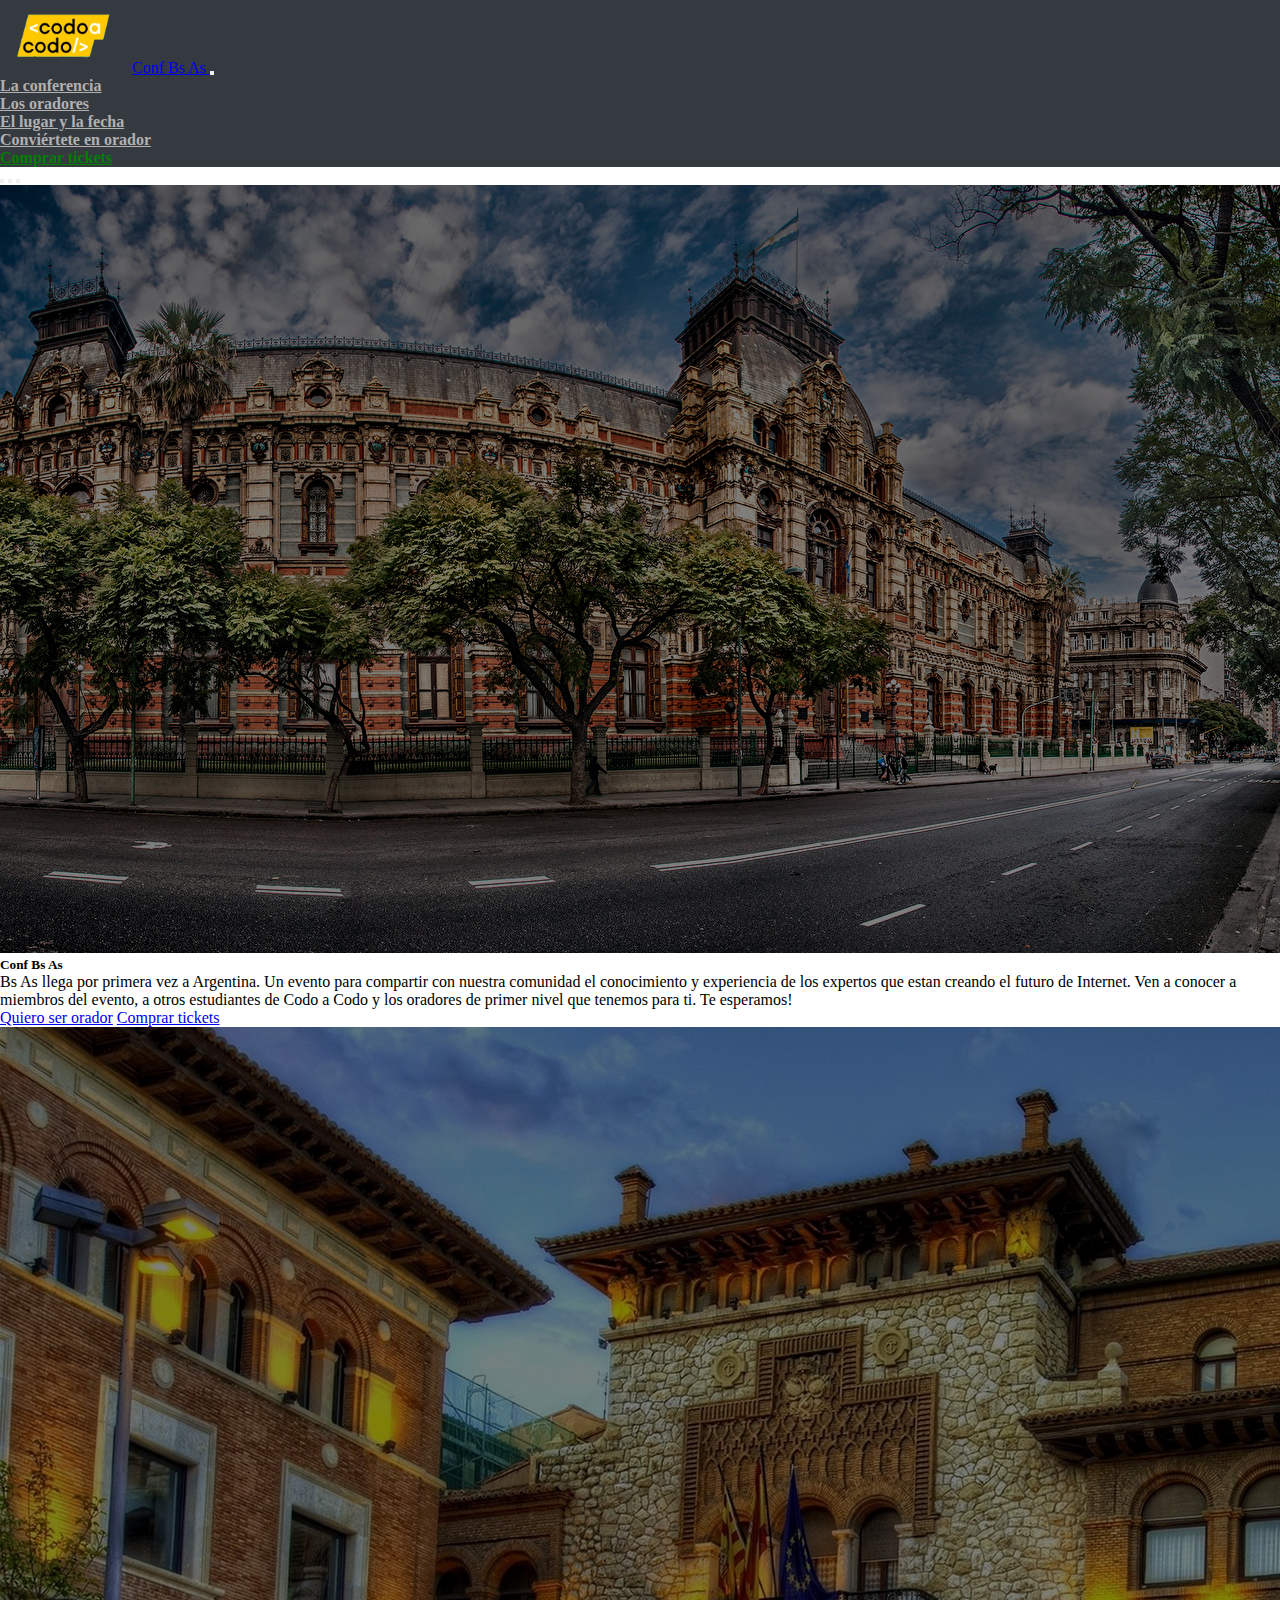
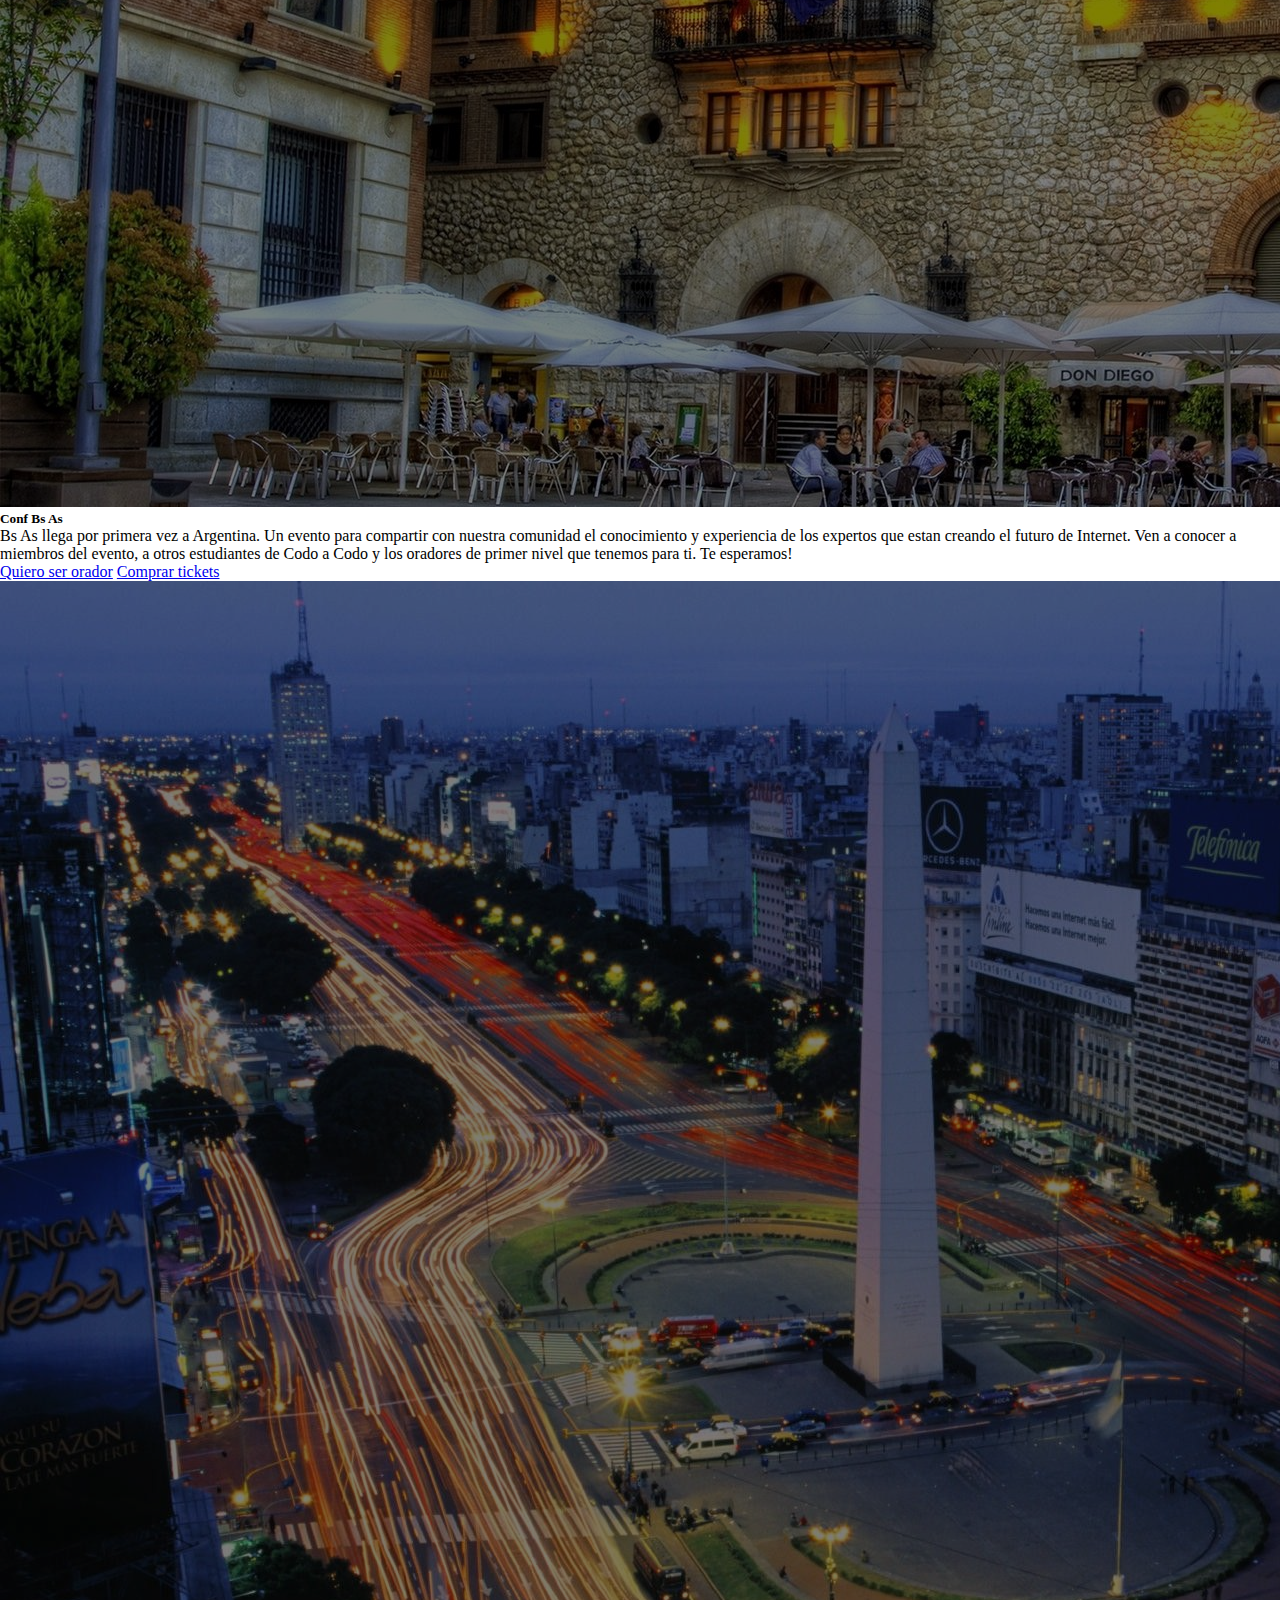
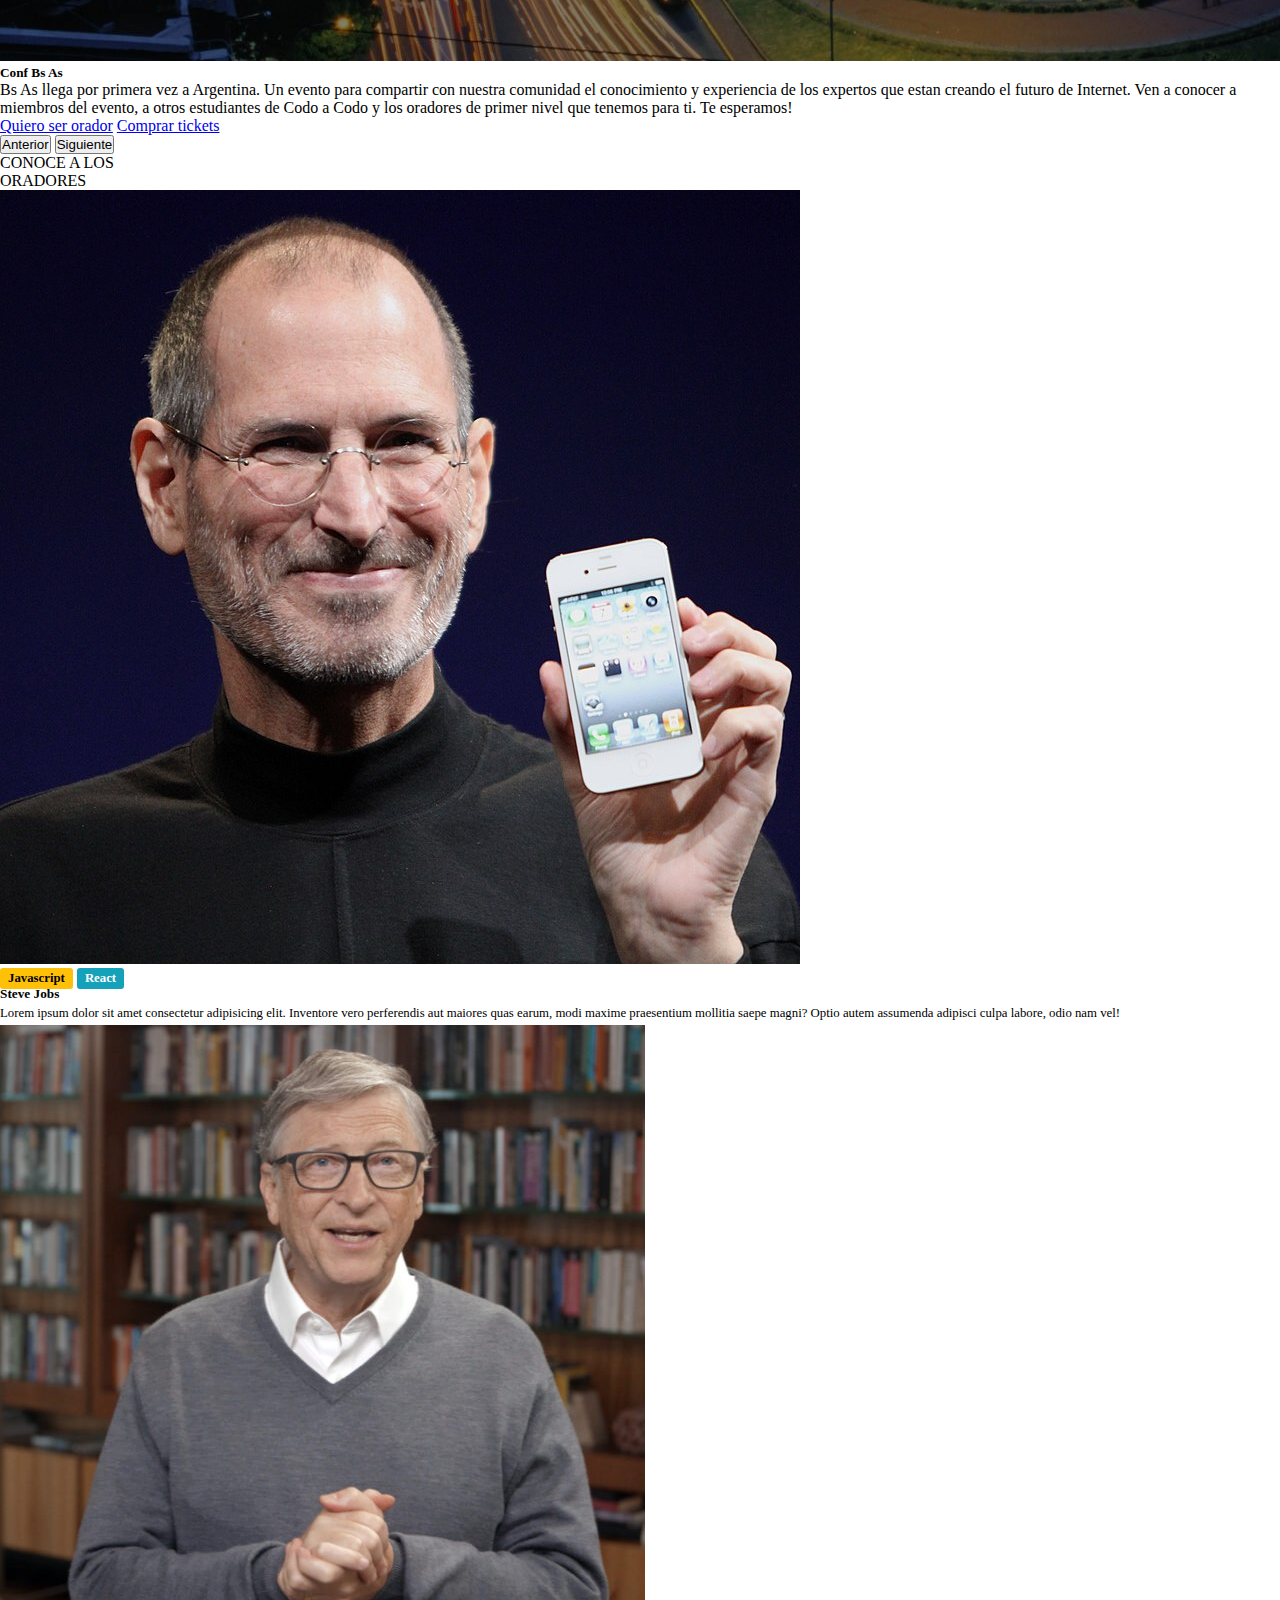
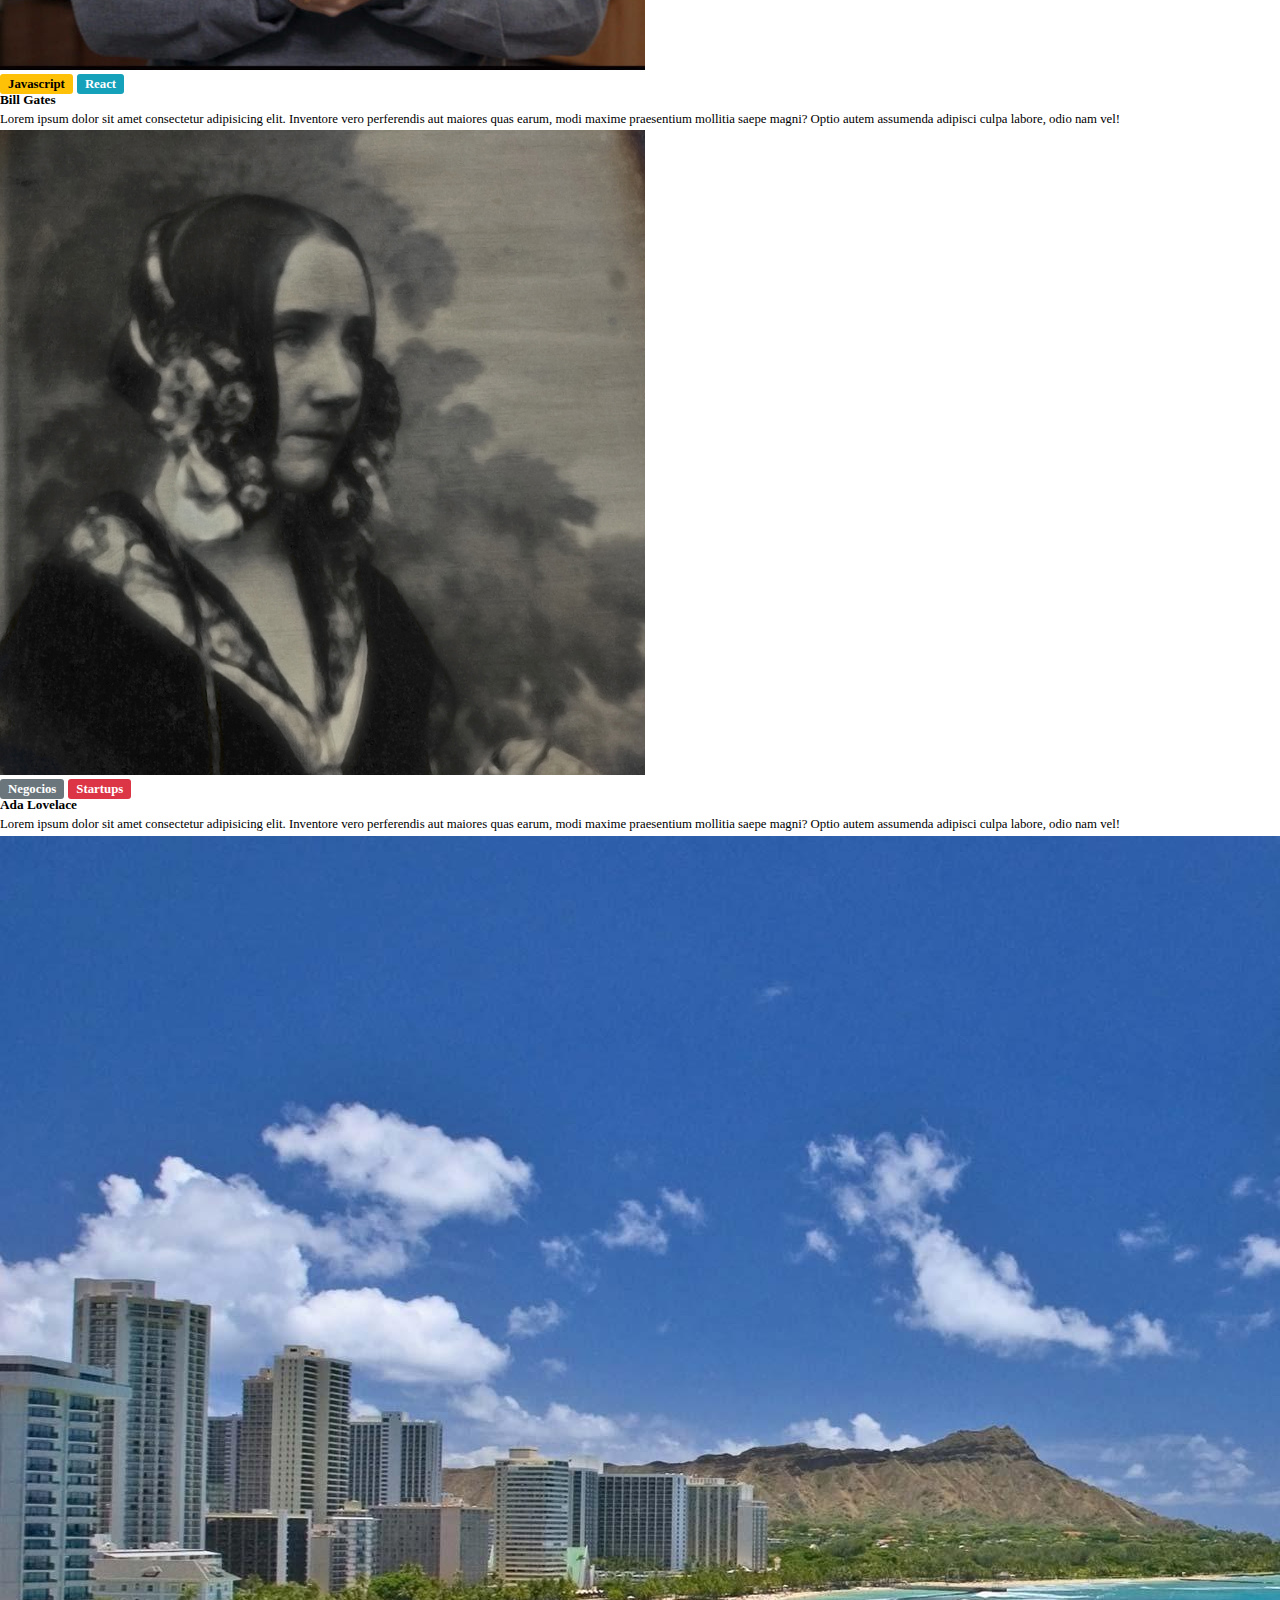
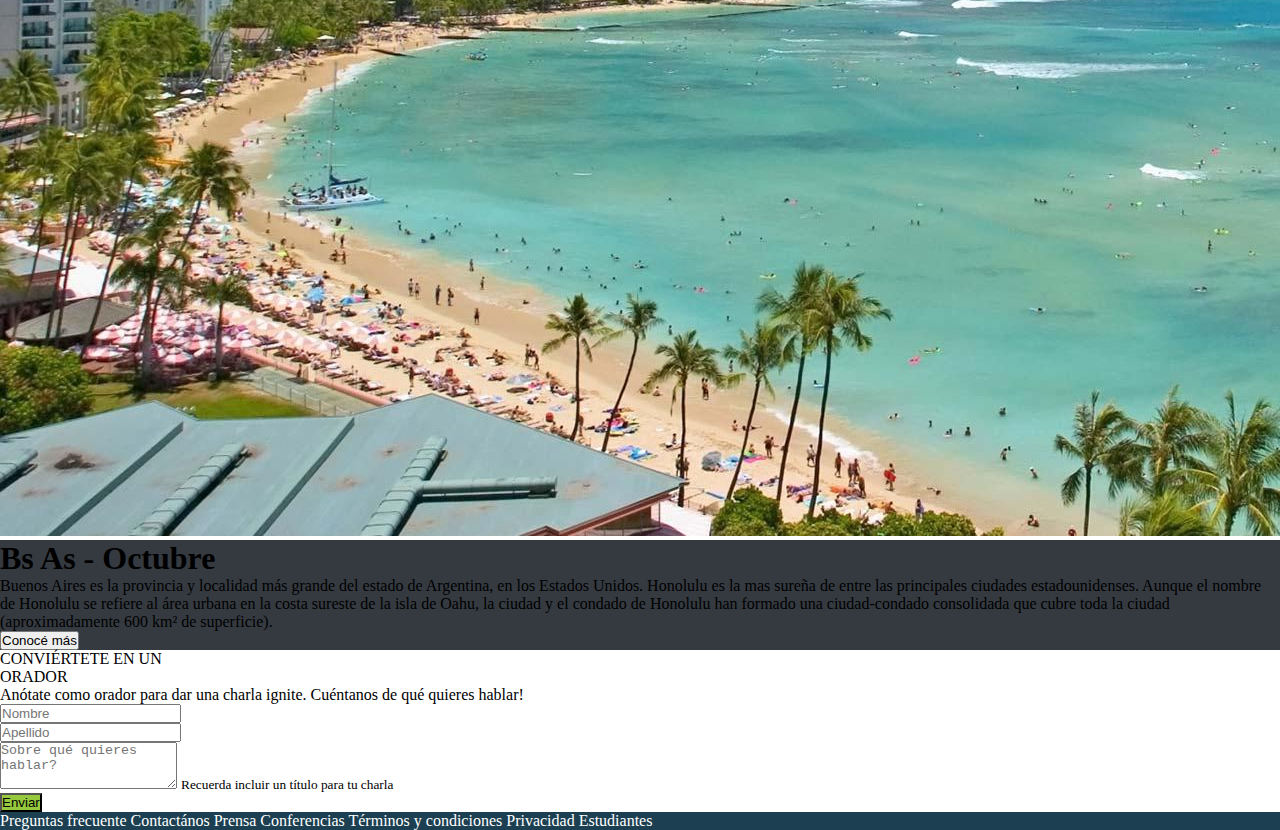
<file: index.html>
<!doctype html>
<html lang="en">

<head>
    <meta charset="utf-8">
    <meta name="viewport" content="width=device-width, initial-scale=1">
    <title>La conferencia</title>
    <link href="https://cdn.jsdelivr.net/npm/bootstrap@5.3.0-alpha3/dist/css/bootstrap.min.css" rel="stylesheet"
        integrity="sha384-KK94CHFLLe+nY2dmCWGMq91rCGa5gtU4mk92HdvYe+M/SXH301p5ILy+dN9+nJOZ" crossorigin="anonymous">
    <link rel="stylesheet" href="integrador.css">

</head>

<body>

    <!-- Encabezado -->

    <nav class="navbar navbar-expand-md navbar-light encabezado">
        <div class="container-fluid ">
            <img src="img/codologo.png" alt="Codo a codo" class="logo">
            <a class="navbar-brand text-white text-decoration-none fs-4 " href="#">
                Conf Bs As
            </a>


            <button class="navbar-toggler" type="button" data-bs-toggle="collapse" data-bs-target="#navbarText"
                aria-controls="navbarText" aria-expanded="false" aria-label="Toggle navigation" data-bs-theme="dark">
                <span class="navbar-toggler-icon"></span>
            </button>
            <div class="collapse navbar-collapse" id="navbarText">
                <ul class="navbar-nav ms-auto mb-2 mb-md-0 menu text-decoration-none justify-content-end fs-6">
                    <li class="nav-item">
                        <a class="nav-link" aria-current="page" href="#carouselExampleCaptions">La conferencia</a>
                    </li>
                    <li class="nav-item">
                        <a class="nav-link" href="#losoradores">Los oradores</a>
                    </li>
                    <li class="nav-item">
                        <a class="nav-link" href="#lugaryfecha">El lugar y la fecha</a>
                    </li>
                    <li class="nav-item">
                        <a class="nav-link" href="#conviertete">Conviértete en orador</a>
                    </li>
                    <li class="nav-item">
                        <a class="nav-link" href="comprar.html" target="_blank" id="verde">Comprar tickets</a>
                    </li>
                </ul>

            </div>
        </div>
    </nav>



    <!-- La conferencia -->

    <div id="carouselExampleCaptions" class="carousel slide mb-4  " data-bs-ride="carousel">
        <div class="carousel-indicators">
            <button type="button" data-bs-target="#carouselExampleCaptions" data-bs-slide-to="0" class="active"
                aria-current="true" aria-label="Slide 1">
            </button>
            <button type="button" data-bs-target="#carouselExampleCaptions" data-bs-slide-to="1" aria-label="Slide 2">
            </button>
            <button type="button" data-bs-target="#carouselExampleCaptions" data-bs-slide-to="2" aria-label="Slide 3">
            </button>
        </div>

        <!-- Primera imagen -->
        <div class="carousel-inner ">
            <div class="carousel-item active">
                <img src="img/bsas.jpg" class="d-block w-100" alt="Buenos Aires">
                <div class="carousel-caption  d-block text-md-end text-center  mb-5">
                    <div class="row">
                        <div class="col-0 col-md-4 ">

                        </div>
                        <div class="col-12 col-md-8 pb-0  ">

                            <h5 class="fs-md-3 fs-5 ">Conf Bs As</h5>
                            <p class="fs-md-4 fs-6 ">Bs As llega por primera vez a Argentina. Un evento para compartir con nuestra comunidad
                                el
                                conocimiento y experiencia de los expertos que estan creando el futuro de Internet. Ven
                                a
                                conocer a miembros del evento, a otros estudiantes de Codo a Codo y los oradores de
                                primer nivel
                                que tenemos para ti. Te esperamos!
                            </p>
                            <div >
                                <a href="#conviertete" class="btn btn-outline-light fs-md-4 fs-6">Quiero ser orador</a>
                                <a href="comprar.html" target="_blank" class="btn btn-success fs-md-4 fs-6">Comprar tickets</a>
                            </div>
                        </div>
                    </div>
                </div>
            </div>

            <!-- Segunda imagen -->

            <div class="carousel-item">
                <img src="img/hawaii2.jpg" class="d-block w-100" alt="Buenos Aires">

                <div class="carousel-caption  d-block text-md-end text-center mb-5">
                    <div class="row">
                        <div class="col-0 col-md-4 ">

                        </div>
                        <div class="col-12 col-md-8 ">

                            <h5 class="fs-md-3 fs-5">Conf Bs As</h5>
                            <p class="fs-md-4 fs-6">Bs As llega por primera vez a Argentina. Un evento para compartir con nuestra comunidad
                                el
                                conocimiento y experiencia de los expertos que estan creando el futuro de Internet. Ven
                                a
                                conocer a miembros del evento, a otros estudiantes de Codo a Codo y los oradores de
                                primer
                                nivel
                                que tenemos para ti. Te esperamos!
                            </p>
                            <div>
                                <a href="#conviertete" class="btn btn-outline-light fs-md-4 fs-6">Quiero ser orador</a>
                                <a href="comprar.html" target="_blank" class="btn btn-success fs-md-4 fs-6">Comprar tickets</a>
                            </div>
                        </div>
                    </div>
                </div>
            </div>

            <!-- Tercera imagen -->

            <div class="carousel-item">
                <img src="img/hawaii3.jpg" class="d-block w-100" alt="Buenos Aires">
                <div class="carousel-caption d-block text-md-end text-center mb-5 ">
                    <div class="row">
                        <div class="col-0 col-md-4">

                        </div>
                        <div class="col-12 col-md-8 ">

                            <h5 class="fs-md-3 fs-5">Conf Bs As</h5>
                            <p class="fs-md-4 fs-6">Bs As llega por primera vez a Argentina. Un evento para compartir con nuestra comunidad
                                el
                                conocimiento y experiencia de los expertos que estan creando el futuro de Internet. Ven
                                a
                                conocer a miembros del evento, a otros estudiantes de Codo a Codo y los oradores de
                                primer
                                nivel
                                que tenemos para ti. Te esperamos!
                            </p>
                            <div>
                                <a href="#conviertete" class="btn btn-outline-light fs-md-4 fs-6">Quiero ser orador</a>
                                <a href="comprar.html" target="_blank" class="btn btn-success fs-md-4 fs-6">Comprar tickets</a>
                            </div>

                        </div>
                    </div>
                </div>
            </div>

        </div>


        <button class="carousel-control-prev" type="button" data-bs-target="#carouselExampleCaptions"
            data-bs-slide="prev">
            <span class="carousel-control-prev-icon" aria-hidden="true"></span>
            <span class="visually-hidden">Anterior</span>
        </button>
        <button class="carousel-control-next" type="button" data-bs-target="#carouselExampleCaptions"
            data-bs-slide="next">
            <span class="carousel-control-next-icon" aria-hidden="true"></span>
            <span class="visually-hidden">Siguiente</span>
        </button>

    </div>


    <!-- Oradores -->

    <div id="losoradores">
        <div class="fs-6 text-center">
            CONOCE A LOS
        </div>
        <div class="fs-2 text-center">
            ORADORES
        </div>

        <!-- Tarjetas -->

        <div class="row d-flex flex-column align-items-center flex-md-row justify-content-center mb-3">

            <!-- Steve Jobs -->

            <div class="col-md-3 col-6 mb-3">
                <div class="card mx-1 ">
                    <img src="img/stevejobs.jpg" class="card-img-top mb-2" alt="Steve Jobs">
                    <div class="card-body">
                        <div class="mb-1">
                            <a href="#" class="btn js">Javascript</a>
                            <a href="#" class="btn react">React</a>
                        </div>
                        <h5 class="card-title fs-4">Steve Jobs</h5>
                        <p class="card-text lorem">Lorem ipsum dolor sit amet consectetur adipisicing elit. Inventore
                            vero
                            perferendis
                            aut
                            maiores quas earum, modi maxime praesentium mollitia saepe magni? Optio autem assumenda
                            adipisci
                            culpa
                            labore, odio nam vel!
                        </p>
                    </div>
                </div>
            </div>


            <!-- Bill Gates -->

            <div class="col-md-3 col-6 mb-3">
                <div class="card mx-1 ">
                    <img src="img/bill.jpg" class="card-img-top mb-2" alt="Bill Gates">
                    <div class="card-body">
                        <div class="mb-1">
                            <a href="#" class="btn js">Javascript</a>
                            <a href="#" class="btn react">React</a>
                        </div>
                        <h5 class="card-title fs-4">Bill Gates</h5>
                        <p class="card-text lorem">Lorem ipsum dolor sit amet consectetur adipisicing elit. Inventore
                            vero
                            perferendis
                            aut
                            maiores quas earum, modi maxime praesentium mollitia saepe magni? Optio autem assumenda
                            adipisci
                            culpa
                            labore, odio nam vel!
                        </p>
                    </div>
                </div>
            </div>

            <!-- Ada Lovelace -->

            <div class="col-md-3 col-6 mb-3">
                <div class="card mx-1 ">
                    <img src="img/ada (1).jpeg" class="card-img-top mb-2" alt="Ada Lovelace">
                    <div class="card-body">
                        <div class="mb-1">
                            <a href="#" class="negocios">Negocios</a>
                            <a href="#" class="startups">Startups</a>
                        </div>
                        <h5 class="card-title fs-4">Ada Lovelace</h5>
                        <p class="card-text lorem">Lorem ipsum dolor sit amet consectetur adipisicing elit. Inventore
                            vero
                            perferendis
                            aut
                            maiores quas earum, modi maxime praesentium mollitia saepe magni? Optio autem assumenda
                            adipisci
                            culpa
                            labore, odio nam vel!
                        </p>
                    </div>
                </div>

            </div>

        </div>
    </div>

    <!-- El lugar y la fecha -->

    <div class="row mb-5 " id="lugaryfecha">
        <div class="col-md-6 p-0">
            <img src="img/honolulu.jpg" alt="Honolulu" class="img-fluid ">
        </div>
        <div class="col-md-6 text-white octubre  p-5 ">
            <h1 class="fs-4"> Bs As - Octubre </h1>
            <p class="fs-6"> Buenos Aires es la provincia y localidad más grande del estado de Argentina, en los Estados
                Unidos. Honolulu es la mas sureña de entre las principales ciudades estadounidenses. Aunque el nombre de
                Honolulu se refiere al área urbana en la costa sureste de la isla de Oahu, la ciudad y el condado de
                Honolulu han formado una ciudad-condado consolidada que cubre toda la ciudad (aproximadamente 600 km² de
                superficie).
            </p>
            <button type="button" class="btn btn-outline-light">Conocé más</button>
        </div>
    </div>



    <!-- Conviértete en orador -->
    <div class="text-center container" id="conviertete">
        <div class="fs-6">
            CONVIÉRTETE EN UN
        </div>
        <div class="fs-2">
            ORADOR
        </div>
        <div class="fs-5 mb-3">
            Anótate como orador para dar una charla ignite. Cuéntanos de qué quieres hablar!
        </div>
        <form action="#" method="get">
            <div class="row">
                <div class="col-md mb-3">
                    <input type="text" name="nombre" id="nombre" class="form-control" placeholder="Nombre" required>
                </div>
                <div class="col-md mb-3">

                    <input type="text" name="apellido" id="apellido" class="form-control" placeholder="Apellido"
                        required>
                </div>
            </div>
            <div class="row">
                <div class="col-md mb-3">

                    <textarea class="form-control fs-4" id="exampleFormControlTextarea1" rows="3"
                        aria-describedby="textareaHelp" placeholder="Sobre qué quieres hablar?"></textarea>
                    <small id="textareaHelp" class="form-text fs-6">Recuerda incluir un título para tu
                        charla</small>
                </div>
            </div>
            <div class="row">
                <div class="col-md mb-5">
                    <button type="submit" class="form-control text-white fs-4 enviar">Enviar</button>
                </div>
            </div>

        </form>
    </div>




    <!-- Pie de página -->


    <div class="pie d-flex flex-md-row flex-wrap justify-content-evenly fs-6 p-3 text-white">

        <a href="#">Preguntas frecuente</a>
        <a href="#">Contactános</a>
        <a href="#">Prensa</a>
        <a href="#">Conferencias</a>
        <a href="#">Términos y condiciones</a>
        <a href="#">Privacidad</a>
        <a href="#">Estudiantes</a>


    </div>

    
    <!-- js bootstrap -->
    <script src="https://cdn.jsdelivr.net/npm/bootstrap@5.3.0-alpha3/dist/js/bootstrap.bundle.min.js"
        integrity="sha384-ENjdO4Dr2bkBIFxQpeoTz1HIcje39Wm4jDKdf19U8gI4ddQ3GYNS7NTKfAdVQSZe"
        crossorigin="anonymous"></script>

    <!-- js propio -->
    <script src="integrador.js"></script>

</body>

</html>
</file>
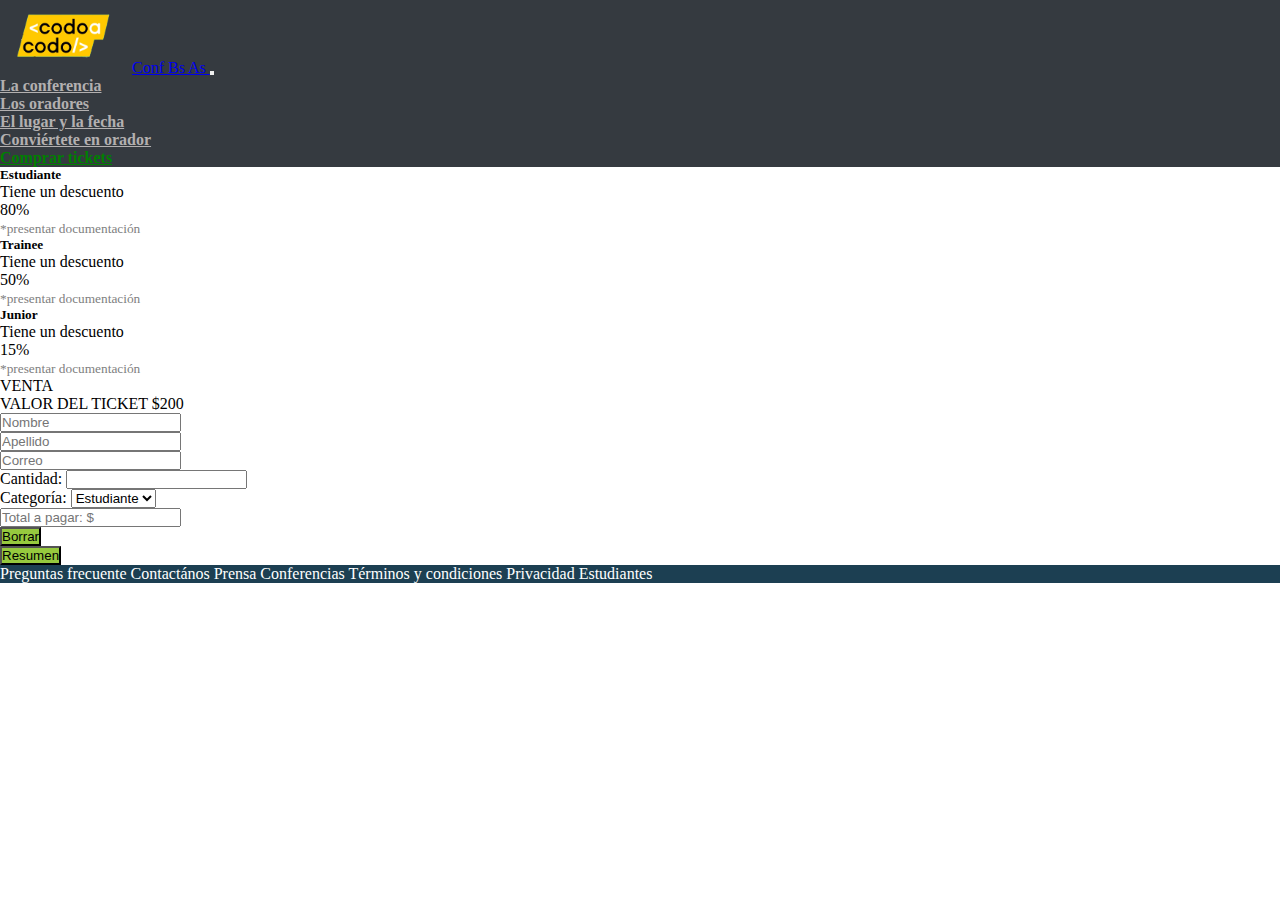
<file: comprar.html>
<!DOCTYPE html>
<html lang="en">

<head>
    <meta charset="UTF-8">
    <meta http-equiv="X-UA-Compatible" content="IE=edge">
    <meta name="viewport" content="width=device-width, initial-scale=1.0">
    <title>Comprar tickets</title>
    <link href="https://cdn.jsdelivr.net/npm/bootstrap@5.3.0-alpha3/dist/css/bootstrap.min.css" rel="stylesheet"
        integrity="sha384-KK94CHFLLe+nY2dmCWGMq91rCGa5gtU4mk92HdvYe+M/SXH301p5ILy+dN9+nJOZ" crossorigin="anonymous">
    <link rel="stylesheet" href="integrador.css">
</head>

<body>
    <!-- Encabezado -->

    <nav class="navbar navbar-expand-md navbar-light encabezado mb-4">
        <div class="container-fluid ">
            <img src="img/codologo.png" alt="Codo a codo" class="logo">
            <a class="navbar-brand text-white text-decoration-none fs-4 " href="#">
                Conf Bs As
            </a>


            <button class="navbar-toggler" type="button" data-bs-toggle="collapse" data-bs-target="#navbarText"
                aria-controls="navbarText" aria-expanded="false" aria-label="Toggle navigation" data-bs-theme="dark">
                <span class="navbar-toggler-icon"></span>
            </button>
            <div class="collapse navbar-collapse" id="navbarText">
                <ul class="navbar-nav ms-auto mb-2 mb-md-0 menu text-decoration-none justify-content-end fs-6">
                    <li class="nav-item">
                        <a class="nav-link" aria-current="page" href="index.html">La conferencia</a>
                    </li>
                    <li class="nav-item">
                        <a class="nav-link" href="index.html">Los oradores</a>
                    </li>
                    <li class="nav-item">
                        <a class="nav-link" href="index.html">El lugar y la fecha</a>
                    </li>
                    <li class="nav-item">
                        <a class="nav-link" href="index.html">Conviértete en orador</a>
                    </li>
                    <li class="nav-item">
                        <a class="nav-link" href="#tickets" id="verde">Comprar tickets</a>
                    </li>
                </ul>

            </div>
        </div>
    </nav>

    <!-- Tarjetas -->
    <div class="row d-flex flex-column align-items-center flex-md-row justify-content-center  ">
        <div class=" col-md-2 col-4 card border-info ms-1 me-1 mb-3 fs-6 ">
            <div class="card-body text-center pt-2 pb-2 ps-0 pe-0 ">
                <h5 class="card-title">Estudiante</h5>
                <p class="card-text">Tiene un descuento</p>
                <p class="fw-bold"> 80% </p>
                <small class="gris">*presentar documentación</small>
            </div>
        </div>
        <div class="col-md-2 col-4 card border-info ms-1 me-1 mb-3 fs-6">
            <div class="card-body text-center pt-2 pb-2 ps-0 pe-0">
                <h5 class="card-title">Trainee</h5>
                <p class="card-text">Tiene un descuento </p>
                <p class="fw-bold"> 50% </p>
                <small class="gris">*presentar documentación</small>
            </div>
        </div>
        <div class=" col-md-2 col-4 card border-warning ms-1 me-1 mb-3  fs-6">
            <div class="card-body text-center pt-2 pb-2 ps-0 pe-0">
                <h5 class="card-title">Junior</h5>
                <p class="card-text">Tiene un descuento</p>
                <p class="fw-bold"> 15% </p>
                <small class="gris">*presentar documentación</small>
            </div>
        </div>

    </div>

    <!-- Comprar tickets -->
    <div class="container p-3 my-3 mb-4 w-50" id="tickets">
        <div class="fs-6 text-center">
            VENTA
        </div>
        <div class="fs-2 text-center mb-3">
            VALOR DEL TICKET $200
        </div>
        <form action="#" method="get">
            <div class="row">
                <div class="col-md mb-4">
                    <input type="text" name="nombre" id="nombre" class="form-control" placeholder="Nombre" required>
                </div>
                <div class="col-md mb-4">

                    <input type="text" name="apellido" id="apellido" class="form-control" placeholder="Apellido"
                        required>
                </div>
            </div>
            <div class="row">
                <div class="col-md mb-4">
                    <input type="email" name="email" id="email" class="form-control" placeholder="Correo">
                </div>
            </div>

            <div class="row">

                <div class="col-md mb-4">
                    <label for="cantidadEntradas" class="form-label">Cantidad:</label>
                    <input type="number" class="form-control" id="cantidadEntradas" min="1" required>

                </div>

                <div class="col-md mb-4">
                    <label for="tipo">Categoría:</label>
                    <select class="form-select" name="tipo" id="descuento" required>
                        <option value="80">Estudiante</option>
                        <option value="50">Trainee </option>
                        <option value="15">Junior </option>
                    </select>
                </div>

            </div>
            <div class="row">
                <div class="col-md mb-4 ">

                    <input type="text" name="total" id="total" class="form-control p-3 bg-success  bg-opacity-25"
                        placeholder="Total a pagar: $">
                </div>
            </div>

            <div class="row ">


                <div class="col-md-6 mb-4">
                    <input type="reset" value="Borrar" class=" btn border form-control btntickets fs-5 text-white">
                </div>
                <div class="col-md-6 mb-4">
                    <input type="button" value="Resumen" onclick="precioFinal()"
                        class=" btn form-control fs-5  btntickets text-white">
                </div>


            </div>
        </form>

    </div>
    <!-- Pie de página -->


    <div class="pie d-flex flex-md-row flex-wrap justify-content-evenly fs-6 p-3 text-white">

        <a href="#">Preguntas frecuente</a>
        <a href="#">Contactános</a>
        <a href="#">Prensa</a>
        <a href="#">Conferencias</a>
        <a href="#">Términos y condiciones</a>
        <a href="#">Privacidad</a>
        <a href="#">Estudiantes</a>


    </div>

    <!-- js bootstrap -->
    <script src="https://cdn.jsdelivr.net/npm/bootstrap@5.3.0-alpha3/dist/js/bootstrap.bundle.min.js"
        integrity="sha384-ENjdO4Dr2bkBIFxQpeoTz1HIcje39Wm4jDKdf19U8gI4ddQ3GYNS7NTKfAdVQSZe" crossorigin="anonymous">
        </script>

    <script src="integrador.js">

    </script>
</body>

</html>
</file>
<file: integrador.css>
*{
    margin: 0;
    padding: 0;
    box-sizing: border-box;
}


/*Encabezado*/



.encabezado{
    background-color: rgb(53, 58, 64);
    
    
}

.logo{
    width: 10%;
}


.menu a{
    color: rgb(179, 176, 176);
   
    font-weight: 600;
}

.menu a:hover{
    color: white;
}

#verde{
    color: green;
}

/*La conferencia*/



.carousel-item img{
    filter: brightness(50%);
}




/*Tarjetas*/

.js{
    background-color: rgb(254, 193, 7);
    color: black;
    font-size: 0.8rem;
    padding: 0.2rem 0.5rem;
    border-radius: 3px;
    font-weight: bold;
    text-decoration: none;
}

.react{
    background-color: rgb(21, 161, 186);
    color: white;
    font-size: 0.8rem;
    padding: 0.2rem 0.5rem;
    border-radius: 3px;
    font-weight: bold;
    text-decoration: none;
}

.negocios{
    background-color: rgb(107, 118, 124);
    color: white;
    font-size: 0.8rem;
    padding: 0.2rem 0.5rem;
    border-radius: 3px;
    font-weight: bold;
    text-decoration: none;

}

.startups{
    background-color: rgb(220, 53, 70);
    color: white;
    font-size: 0.8rem;
    padding: 0.2rem 0.5rem;
    border-radius: 3px;
    font-weight: bold;
    text-decoration: none;
}

.lorem{
    text-align: justify;
    width: 100%;
    font-size: 0.8rem;
    line-height: 1.4rem;
}

/* Octubre */

.octubre{
    background-color: rgb(53, 58, 64);
   
}




/* Conviertete en orador */
.enviar{
    background-color: rgb(150, 201, 62);
}


/* Pie de pagina */

.pie{
    background-color: rgb(28, 63, 82);
}

.pie a{
    color: white;
    text-decoration: none;
}

/* Tickets */

.btntickets{
    background-color: rgb(150, 201, 62);
}

.btntickets:hover{ 

    background-color: rgb(114, 153, 47);
} 


.gris{
    color: gray;
}
</file>
